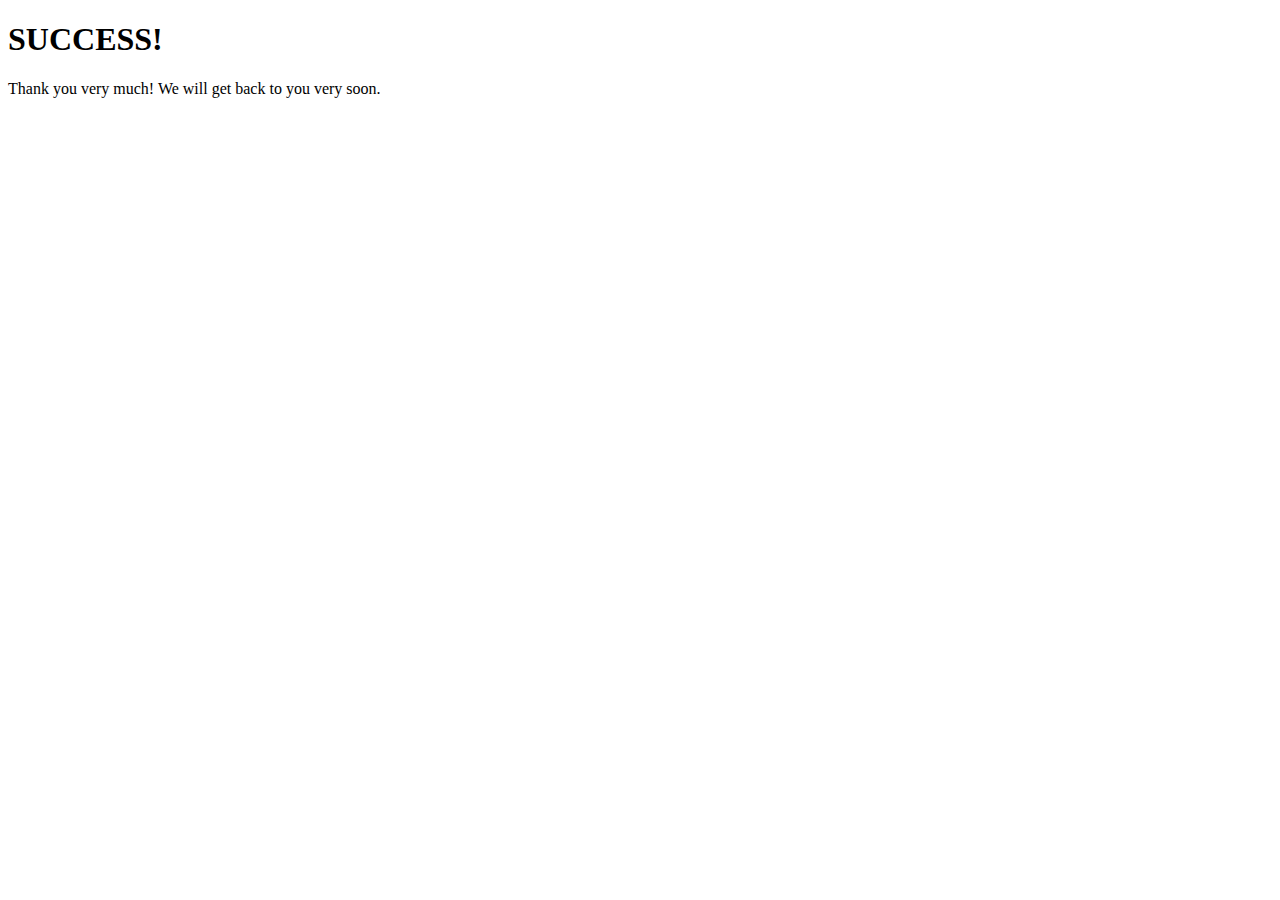
<file: success.html>
<!doctype html>
<html lang="en">
  <head>
    <!-- Required meta tags -->
    <meta charset="utf-8">
    <meta name="viewport" content="width=device-width, initial-scale=1">

    <!-- Bootstrap CSS -->
    <link href="https://cdn.jsdelivr.net/npm/bootstrap@5.0.1/dist/css/bootstrap.min.css" rel="stylesheet" integrity="sha384-+0n0xVW2eSR5OomGNYDnhzAbDsOXxcvSN1TPprVMTNDbiYZCxYbOOl7+AMvyTG2x" crossorigin="anonymous">

    <title>TAYOZOLA</title>
  </head>
  <body>

    <div class="container mt-5">
        <h1>SUCCESS!</h1>
        <p>Thank you very much! We will get back to you very soon.</p>
    </div>

    <!-- Optional JavaScript; choose one of the two! -->

    <!-- Option 1: Bootstrap Bundle with Popper -->
    <script src="https://cdn.jsdelivr.net/npm/bootstrap@5.0.1/dist/js/bootstrap.bundle.min.js" integrity="sha384-gtEjrD/SeCtmISkJkNUaaKMoLD0//ElJ19smozuHV6z3Iehds+3Ulb9Bn9Plx0x4" crossorigin="anonymous"></script>

    <!-- Option 2: Separate Popper and Bootstrap JS -->
    <!--
    <script src="https://cdn.jsdelivr.net/npm/@popperjs/core@2.9.2/dist/umd/popper.min.js" integrity="sha384-IQsoLXl5PILFhosVNubq5LC7Qb9DXgDA9i+tQ8Zj3iwWAwPtgFTxbJ8NT4GN1R8p" crossorigin="anonymous"></script>
    <script src="https://cdn.jsdelivr.net/npm/bootstrap@5.0.1/dist/js/bootstrap.min.js" integrity="sha384-Atwg2Pkwv9vp0ygtn1JAojH0nYbwNJLPhwyoVbhoPwBhjQPR5VtM2+xf0Uwh9KtT" crossorigin="anonymous"></script>
    -->
  </body>
</html>
</file>
